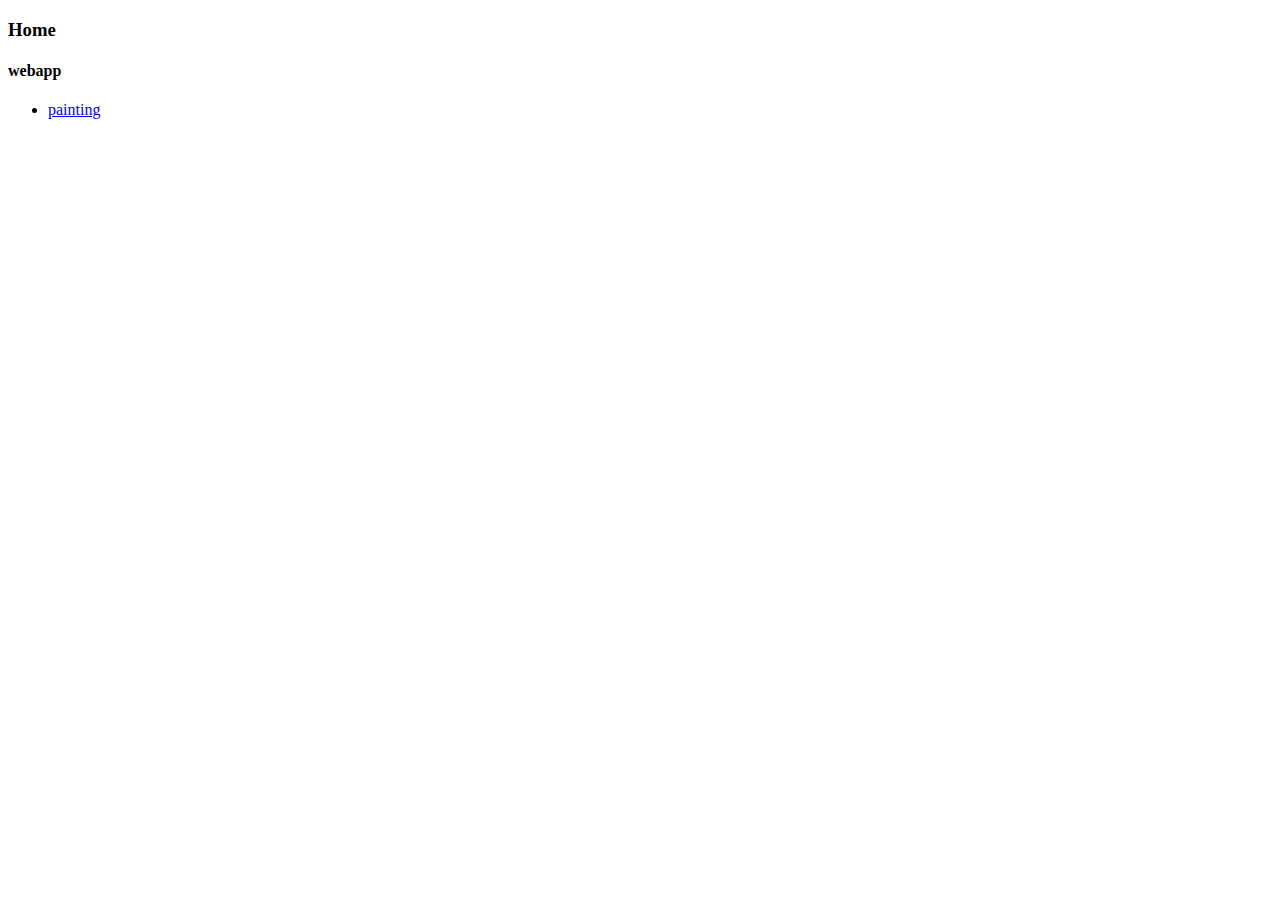
<file: index.html>
<!DOCTYPE html>
<html lang="en">

<head>
  <title>webapp</title>
  <meta charset="UTF-8">
  <meta name="viewport" content="width=device-width, initial-scale=1.0, maximum-scale=1, user-scalable=no, shrink-to-fit=no">
  <meta name="keywords" content="webapp">
  <meta name="description" content="webapp">
  <meta name="referrer" content="always">
  <meta http-equiv="X-UA-Compatible" content="IE=Edge,chrome=1">
  <meta http-equiv="x-dns-prefetch-control" content="on">
  <link rel="dns-prefetch" href="//cdn.staticfile.org">
  <link rel="dns-prefetch" href="//res.wx.qq.com">
  <link rel="shortcut icon" href="/static/image/logo/favicon.ico">
  <link rel="stylesheet" href="https://cdn.staticfile.org/twitter-bootstrap/3.3.7/css/bootstrap.css">
  <link rel="stylesheet" href="https://cdn.staticfile.org/font-awesome/4.7.0/css/font-awesome.min.css">
  <style>
    .message_content {
      word-break: break-word;
      white-space: pre-wrap;
    }

    .btn-inline {
      margin: 0.2rem 0.5rem;
    }

    .link_block {
      display: block;
    }

    .page_title {
      margin: 1rem auto;
      font-size: 2rem;
      text-align: center;
    }
  </style>
  <!--
http://club.91holy.com/
http://118.190.114.32/
wrk -t4 -c2000 -d30s --latency "http://club.91holy.com/hello.txt"
  -->
</head>

<body>
  <div class="panel panel-success">
    <div class="panel-heading">
      <h3 class="panel-title">Home</h3>
    </div>
    <div class="panel-body">
      <h4>webapp</h4>
      <ul class="list-group">
        <li class="list-group-item"><a class="link_block" href="painting/index">painting</a></li>
      </ul>
    </div>
    <div class="panel-foot"></div>
  </div>
  <script src="https://cdn.staticfile.org/jquery/3.2.1/jquery.min.js"></script>
  <script src="https://cdn.staticfile.org/jquery.transit/0.9.12/jquery.transit.min.js"></script>
  <script src="https://cdn.staticfile.org/touchjs/0.2.14/touch.min.js"></script>
  <script src="https://cdn.staticfile.org/twitter-bootstrap/3.3.7/js/bootstrap.min.js"></script>
  <script src="https://cdn.staticfile.org/scrollup/2.4.1/jquery.scrollUp.min.js"></script>
  <script>
    function getCookie(name) {
      var cookieValue = null;
      if (document.cookie && document.cookie != '') {
        var cookies = document.cookie.split(';');
        for (var i = 0; i < cookies.length; i++) {
          var cookie = jQuery.trim(cookies[i]);
          // Does this cookie string begin with the name we want?
          if (cookie.substring(0, name.length + 1) == (name + '=')) {
            cookieValue = decodeURIComponent(cookie.substring(name.length + 1));
            break;
          }
        }
      }
      return cookieValue;
    }

    // 获取csrftoken
    var csrftoken = getCookie('csrftoken');
    // console.log(csrftoken);

    //Ajax call
    function csrfSafeMethod(method) {
      // these HTTP methods do not require CSRF protection
      return (/^(GET|HEAD|OPTIONS|TRACE)$/.test(method));
    }

    $.ajaxSetup({
      crossDomain: false, // obviates need for sameOrigin test
      //请求前触发
      beforeSend: function (xhr, settings) {
        if (!csrfSafeMethod(settings.type)) {
          xhr.setRequestHeader("X-CSRFToken", csrftoken);
        }
      }
    });

    function requestApi(options) {
      var ajaxParam = $.extend({
        type: 'post',
        dataType: 'json',
        complete: function (jqXHR, textStatus) {
          if (options.complete) {
            options.complete(jqXHR, textStatus)
          }
        },
        success: function (msg) {
          if (msg.status == 200) {
            if (options.success) {
              options.success(msg, options);
            } else {
              addOutput(options.title + '[success]: ' + objToStr(msg.rows));
            }
          } else {
            if (options.error) {
              options.error(msg, options);
            } else {
              addOutput(options.title + '[error]: ' + msg.msg);
            }
          }
        }
      }, options.param)
      if (options.before) {
        options.before(ajaxParam.data);
      }
      $.ajax(ajaxParam);
    }
  </script>
  <script>
    $(function () {
      $.scrollUp({
        scrollName: "scrollUp",
        topDistance: "300",
        topSpeed: 300,
        animation: "fade",
        animationInSpeed: 200,
        animationOutSpeed: 200,
        scrollText: '<i class="fa fa-angle-up"></i>',
        activeOverlay: !1
      })
    })
  </script>
  <script>
    function addOutput(msg) {
      var array = [];
      array.push('<div class="message_content">');
      array.push(msg);
      array.push('</div>');
      messageEle.append(array.join(''));
    }

    function clearOutput() {
      messageEle.empty();
    }
  </script>
</body>

</html>
</file>
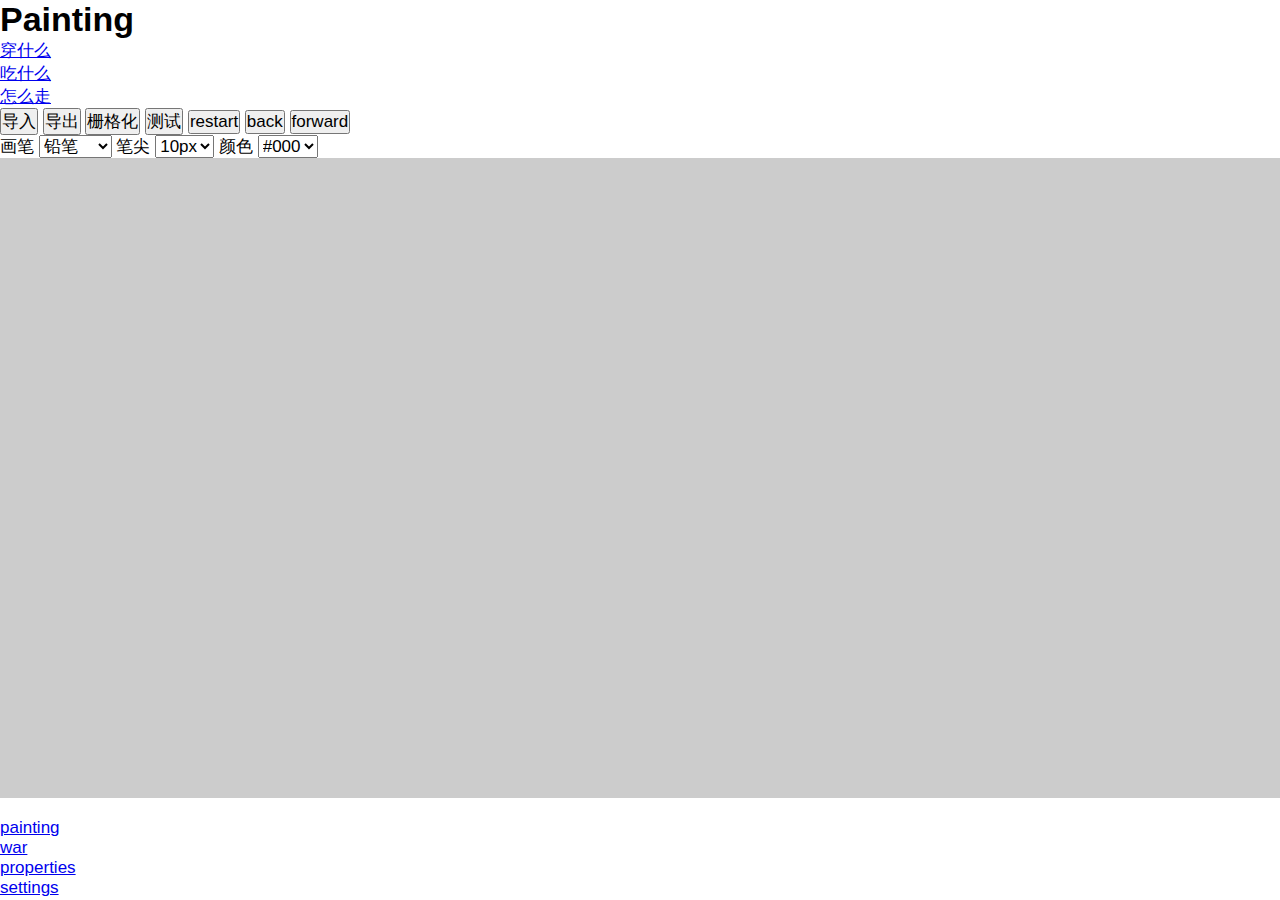
<file: painting/index.html>
<!DOCTYPE html>
<html>
<head>
    <base href="..">
    <meta http-equiv="Content-Type" content="text/html; charset=utf-8"/>
    <meta name="viewport" content="width=device-width, initial-scale=1.0, maximum-scale=1, user-scalable=no, shrink-to-fit=no">
    <meta name="keywords" content="painting, js, easeljs"/>
    <meta name="description" content="painting"/>
    <title>painting</title>
	<link href="https://cdn.bootcdn.net/ajax/libs/jquery-mobile/1.4.5/jquery.mobile.min.css" rel="stylesheet">
    <link rel="stylesheet" href="css/common.css">
    <link rel="stylesheet" href="painting/painting.css">
    <script src="https://cdn.bootcdn.net/ajax/libs/EaselJS/1.0.2/easeljs.min.js"></script>
    <script src="https://cdn.bootcdn.net/ajax/libs/tweenjs/1.0.2/tweenjs.min.js"></script>
    <script src="https://cdn.bootcdn.net/ajax/libs/SoundJS/1.0.2/soundjs.min.js"></script>
    <script src="https://cdn.bootcdn.net/ajax/libs/PreloadJS/1.0.1/preloadjs.min.js"></script>
    <script src="https://cdn.bootcdn.net/ajax/libs/jquery/1.11.3/jquery.min.js"></script>
    <script src="https://cdn.bootcdn.net/ajax/libs/jquery-migrate/1.2.1/jquery-migrate.min.js"></script>
    <script src="https://cdn.bootcdn.net/ajax/libs/jquery-mobile/1.4.5/jquery.mobile.min.js"></script>
    <!-- 
	<link rel="stylesheet" href="libs/jquery/jquery.mobile-1.4.5.min.css">
    <script src="libs/createjs/easeljs-NEXT.min.js"></script>
    <script src="libs/createjs/tweenjs-NEXT.min.js"></script>
    <script src="libs/createjs/soundjs-NEXT.min.js"></script>
    <script src="libs/createjs/preloadjs-NEXT.min.js"></script>
    <script src="libs/createjs/movieclip-NEXT.min.js"></script>
    <script src="libs/createjs/webgl-NEXT.min.js"></script>
	<script src="libs/jquery/jquery-1.11.3.min.js"></script>
    <script src="libs/jquery/jquery-migrate-1.2.1.min.js"></script>
    <script src="libs/jquery/jquery.mobile-1.4.5.min.js"></script>
     -->
	<script src="js/common.js"></script>
	<script src="js/color.js"></script>
	<script src="painting/painter.js"></script>
    <script src="painting/demo.js"></script>
	<script>
	</script>
</head>
<body onload="init();">
<div data-role="page" id="index">
    <!-- <div data-role="header" data-position="fixed"> -->
	<div data-role="header">
        <a href="#" data-icon="carat-l" data-iconpos="notext" data-rel="back"></a>
        <h1>Painting</h1>
        <a href="#" data-icon="bars" data-iconpos="notext" class="btn_menu"></a>
        <div data-role="collapsible" data-collapsed="true" class="menu">
            <ul data-role="listview">
                <li><a href="#ask_wear" data-transition="slide">穿什么</a></li>
                <li><a href="#ask_eat" data-transition="slide">吃什么</a></li>
                <li><a href="#ask_go" data-transition="slide">怎么走</a></li>
            </ul>
        </div>
    </div>
    <div role="main" class="ui-content">
        <div class="ui-body">
			<div class="ui-field-contain1">
				<button data-inline="true" data-mini="true" id="btn-imgImport">导入</button>
				<button data-inline="true" data-mini="true" id="btn-imgExport">导出</button>
				<button data-inline="true" data-mini="true" id="btn-paintGrid">栅格化</button>
				<button data-inline="true" data-mini="true" id="btn-testFn">测试</button>
				<button data-inline="true" data-mini="true" id="btn-restart" >restart</button>
				<button data-inline="true" data-mini="true" id="btn-back" >back</button>
				<button data-inline="true" data-mini="true" id="btn-forward" >forward</button>
			</div>	
			<div data-role="controlgroup" data-type="horizontal" data-mini="true">
				<label for="select-paintType">画笔</label>
				<select id="select-paintType" class="select-paintType">
					<option value="Zoom" >放大镜</option>
					<option value="ClipRect" >裁剪1</option>
					<option value="Move" >移动</option>
					<option value="Pencel" selected>铅笔</option>
					<option value="Line" >线</option>
					<option value="Rect" >矩形</option>
					<option value="Circle" >圆</option>
				</select>
				<label for="select-strokeWeight">笔尖</label>
				<select id="select-strokeWeight" class="select-strokeWeight">
					<option value="5" >5px</option>
					<option value="10" selected>10px</option>
					<option value="20" >20px</option>
					<option value="30" >30px</option>
				</select>
				<label for="select-color">颜色</label>
				<select id="select-color" class="select-color" data-native-menu="false" data-mini="true">
				<!-- <select id="select-color" class="select-color" > -->
					<option value="#000" style="color:#000">#000</option>
					<option value="#fff" style="color:#fff">#fff</option>
					<option value="#f00" style="color:#f00">#f00</option>
					<option value="#0f0" style="color:#0f0">#0f0</option>
					<option value="#00f" style="color:#00f">#00f</option>
					<option value="#ff0" style="color:#ff0">#ff0</option>
					<option value="#f0f" style="color:#f0f">#f0f</option>
					<option value="#0ff" style="color:#0ff">#0ff</option>
				</select>
			</div>
		 </div>
		 <canvas id="demoCanvas" class="center_container" width="960" height="480">您的浏览器不支持canvas标签</canvas>
		 <div id="canvas_img_container" style="display:none;"></div>
		 <input id="importFile" type="file" accept="image/*" style="display:none;" data-role="none"/>
		 <img id="canvasImg" class="canvasImg"/>
    </div>
    <div data-role="footer" data-position="fixed">
        <div data-role="navbar">
            <ul>
                <li><a href="#index" data-icon="home" class="ui-btn-active ui-state-persist">painting</a></li>
                <li><a href="#page_war" data-icon="comment">war</a></li>
                <li><a href="#page_properties" data-icon="eye">properties</a></li>
                <li><a href="#page_settings" data-icon="gear">settings</a></li>
            </ul>
        </div>
    </div>
</div>

</body>
</html>
</file>
